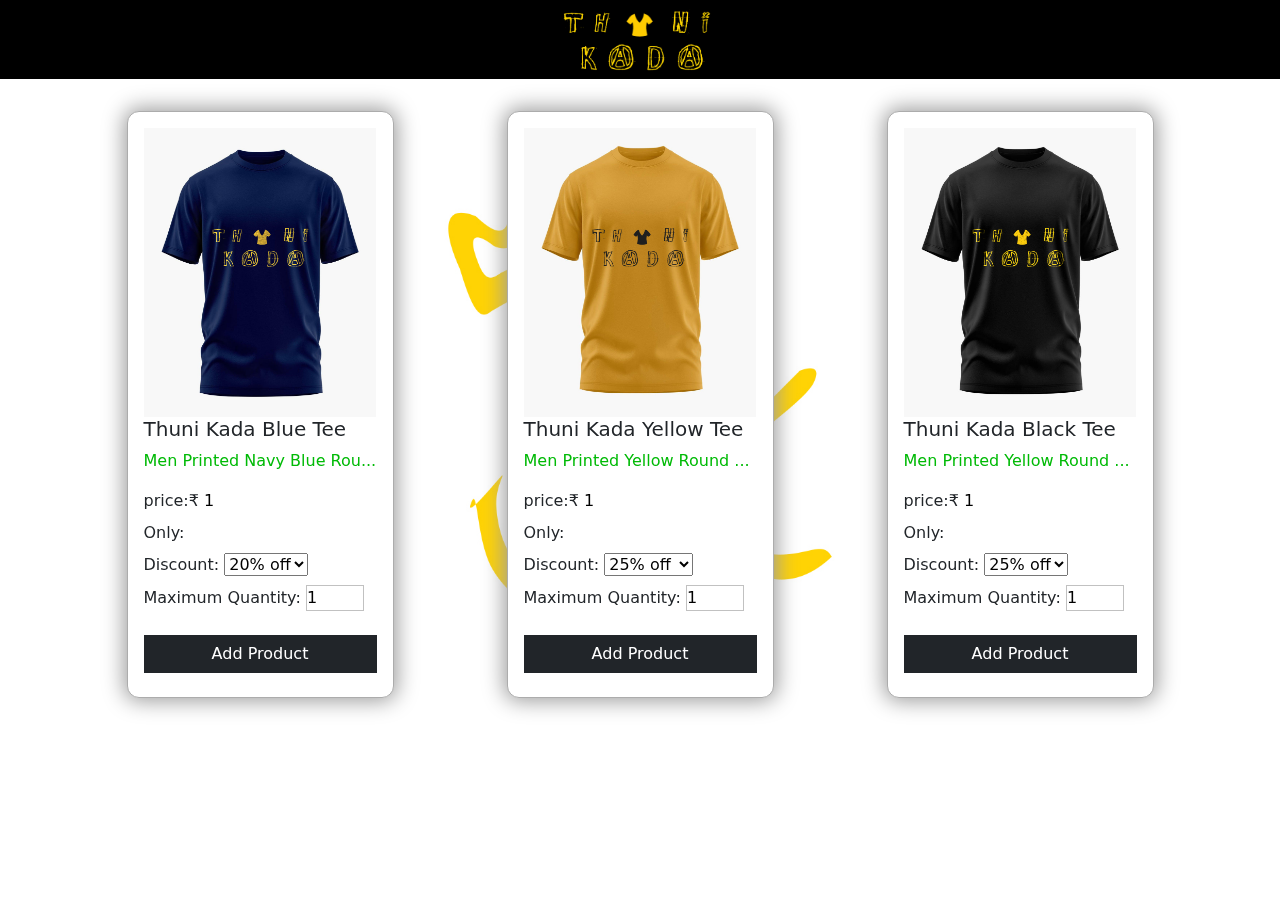
<file: index.html>
<!DOCTYPE html>
<html lang="en">

<head>
    <meta charset="UTF-8" />
    <meta name="viewport" content="width=device-width, initial-scale=1.0" />
    <title>THUNI KADA</title>

    <!-- icon -->
    <link rel="icon" type="img/jpg" href="./assets/img/logo/tk_short-logo-png-copy.png">

    <!-- stylesheet -->
    <link rel="stylesheet" href="./index.css" />

    <!-- BS CSS -->
    <link rel="stylesheet" href="./assets/bootstrap-5.2.3-dist/css/bootstrap.min.css" />

    <!-- AOS Link-->
    <link href="https://unpkg.com/aos@2.3.1/dist/aos.css" rel="stylesheet">

    <!-- BS jquery -->
    <script defer src="./assets/bootstrap-5.2.3-dist/jquery/jquery.js"></script>

    <!-- BS JS -->
    <script defer src="./assets/bootstrap-5.2.3-dist/js/bootstrap.bundle.min.js"></script>

</head>

<body>
    <div class="alert alert-warning alert-dismissible fade show position-fixed w-100" id="alert" style="display: none;"
        role="alert">
        <strong>Thuni Kada: </strong>Please select Your Discount and Type the Max Quantity
        <button type="button" class="btn-close" data-bs-dismiss="alert" aria-label="Close"></button>
    </div>
    <header>
        <div class="content bg-black">
            <img src="./assets/img/logo/thuni-kada.jpg" width="200px" class="d-block mx-auto" alt="" />
        </div>
    </header>

    <main>
        <section id="tk">
            <div class="container">
                <div class="row my-4">
                    <!-- contents starting -->
                    <!-- Navy Blue -->

                    <div class="col-12 col-md-6 col-lg-4">
                        <div data-aos="fade-up" data-aos-delay="100" data-aos-easing="ease-in-out"
                            data-aos-duration="7000" class=" d-flex justify-content-center">
                            <div class="card mt-2 mb-5 w-75">

                                <div class="contents p-3">
                                    <img src="./assets/img/products/NavyBlue_thuni-kada.jpg" class="img-fluid" height=""
                                        alt="" />

                                    <div class="l_contents">
                                        <h5 id="blue_color">Thuni Kada Blue Tee</h5>
                                        <p class="description" id="description_blue">
                                            Men Printed Navy Blue Round Neck Poly Cotton T-Shirt |
                                            Thuni Kada
                                        </p>
                                        <form class="" action="">
                                            <div class="input_div my-2">
                                                <label for="price">price:₹</label>
                                                <input class="price w-25" id="org_price_blue" type="number" min="1"
                                                    value="1" />
                                            </div>

                                            <div class="input_div my-2">
                                                <label for="offer">Only:</label>
                                                <input class="offer_price w-25 text-success" id="offer_price_blue"
                                                    readonly type="text">
                                            </div>

                                            <div class="input_div my-2">
                                                <label for="discount">Discount:</label>
                                                <select class="w-auto" id="discount_blue" name="discount"
                                                    onchange="discountPriceBlue_(event)">
                                                    <option value="20">20% off</option>
                                                    <option value="50">₹50 off</option>
                                                </select>
                                            </div>
                                            <div class="input_div my-2">
                                                <label for="quantity">Maximum Quantity:</label>
                                                <input class="quantity_input w-25" id="max_qty_blue" type="number"
                                                    value="1" min="1" />
                                            </div>
                                            <div class="input_div my-2">
                                                <input class="btn btn-dark w-100 rounded-0 mt-3" type="button"
                                                    value="Add Product" onclick="addProductBlue_()" />
                                            </div>
                                        </form>
                                    </div>
                                </div>

                            </div>
                        </div>
                    </div>

                    <!-- Yellow -->
                    <div class="col-12 col-md-6 col-lg-4 ">
                        <div data-aos="fade-up" data-aos-delay="200" data-aos-easing="ease-in-out"
                            data-aos-duration="7000" class=" d-flex justify-content-center">
                            <div class="card mt-2 mb-5 w-75">
                                <div class="contents p-3">
                                    <img src="./assets/img/products/yellow_thuni-kada.jpg" class="img-fluid" height=""
                                        alt="" />

                                    <div class="l_contents">
                                        <h5 id="yellow_color">Thuni Kada Yellow Tee</h5>
                                        <p class="description" id="description_yellow">
                                            Men Printed Yellow Round Neck Poly Cotton T-Shirt | Thuni
                                            Kada
                                        </p>
                                        <form action="">
                                            <div class="input_div my-2">
                                                <label for="price">price:₹</label>
                                                <input class="price w-25" id="org_price_yellow" type="number" min="1"
                                                    value="1" />
                                            </div>

                                            <div class="input_div my-2">
                                                <label for="offer">Only:</label>
                                                <input class="offer_price w-25 text-success" id="offer_price_yellow"
                                                    readonly type="text">
                                            </div>

                                            <div class="input_div my-2">
                                                <label for="discount">Discount:</label>
                                                <select class="w-auto" id="discount" name="discount"
                                                    onchange="discountPriceYellow_(event)">
                                                    <option value="25">25% off</option>
                                                    <option value="150">₹150 off</option>
                                                </select>
                                            </div>
                                            <div class="input_div my-2">
                                                <label for="quantity">Maximum Quantity:</label>
                                                <input class="quantity_input w-25" id="max_qty_yellow" type="number"
                                                    min="1" value="1" />
                                            </div>

                                            <div class="input_div my-2">
                                                <input class="btn btn-dark w-100 rounded-0 mt-3" type="button"
                                                    value="Add Product" onclick="addProductyellow_()" />
                                            </div>

                                        </form>
                                    </div>
                                </div>
                            </div>
                        </div>
                    </div>

                    <!-- Black -->
                    <div class="col-12 col-md-6 col-lg-4 ">
                        <div data-aos="fade-up" data-aos-delay="100" data-aos-easing="ease-in-out"
                            data-aos-duration="7000" class=" d-flex justify-content-center">
                            <div class="card mt-2 mb-5 w-75">
                                <div class="contents p-3">
                                    <img id="tk_img_black" src="./assets/img/products/black_thuni-kada.jpg"
                                        class="img-fluid" />

                                    <div class="l_contents">
                                        <h5 id="black_color">Thuni Kada Black Tee</h5>
                                        <p class="description" id="description_black">
                                            Men Printed Black Round Neck Poly Cotton T-Shirt | Thuni
                                            Kada
                                        </p>
                                        <form action="">
                                            <div class="input_div my-2">
                                                <label for="price">price:₹</label>
                                                <input class="price w-25" id="org_price_black" type="number" min="1"
                                                    value="1" />
                                            </div>

                                            <div class="input_div my-2">
                                                <label for="offer">Only:</label>
                                                <input class="offer_price w-25 text-success" id="offer_price_black"
                                                    readonly type="text">
                                            </div>

                                            <div class="input_div my-2">
                                                <label for="discount">Discount:</label>
                                                <select class="w-auto" id="discount" name="discount" required
                                                    onchange="discountPriceBlack_(event)">
                                                    <option value="25">25% off</option>
                                                    <option value="50">₹50 off</option>
                                                </select>
                                            </div>
                                            <div class="input_div my-2">
                                                <label for="quantity">Maximum Quantity:</label>
                                                <input class="quantity_input w-25" id="max_qty_black" type="number"
                                                    min="1" value="1">
                                            </div>

                                            <div class="input_div my-2">
                                                <input class="btn btn-dark w-100 rounded-0 mt-3" type="button"
                                                    value="Add Product" onclick="addProductBlack_()" />
                                            </div>
                                        </form>
                                    </div>
                                </div>
                            </div>
                        </div>
                    </div>
                </div>
        </section>
    </main>
</body>

</html>

<script>

    var org_price_blue = document.getElementById("org_price_blue").value;
    var org_price_yellow = document.getElementById("org_price_yellow").value;
    var org_price_black = document.getElementById("org_price_black").value;


    // length EO
    {
        {
            let description_Blue_ = document.getElementById("description_blue").innerText;

            if (description_Blue_.length > 20) {
                let split_Description_Blue_ = description_Blue_.substr(0, 25) + "...";
                // console.log(split_Description_Blue_);
                document.getElementById("description_blue").innerText = split_Description_Blue_;
            }
        }
        {

            let description_ = document.getElementById("description_yellow").innerText;
            if (description_.length > 20) {
                let split_Description_Yellow_ = description_.substr(0, 25) + "...";
                // console.log(split_Description_Yellow_);
                document.getElementById("description_yellow").innerText = split_Description_Yellow_;
            }
        }
        {

            let description_ = document.getElementById("description_yellow").innerText;
            if (description_.length > 20) {
                let split_Description_Black_ = description_.substr(0, 25) + "...";
                // console.log(split_Description_Black_);
                document.getElementById("description_black").innerText = split_Description_Black_;
            }
        }
    }
    // discount calculation
    var offer_Prize_Blue_;

    var offer_Prize_Yellow_;

    var offer_Prize_Black_;


    var max_Quantity_Blue_ = document.getElementById('max_qty_blue');

    var max_Quantity_Yellow_ = document.getElementById('max_qty_yellow');

    var max_Quantity_Black_ = document.getElementById('max_qty_black');

    // calculation EO
    function discountPriceBlue_(event) {
        let discount_Blue_ = event.target.value;
        console.log(discount_Blue_);

        let org_Price_Value = document.getElementById("org_price_blue").value;
        // console.log(org_Price_Value);

        // var offer_Price_Input = document.getElementById("offer_price").style="display:none;";
        if (discount_Blue_ == 20) {
            offer_Prize_Blue_ = org_Price_Value - org_Price_Value * (discount_Blue_ / 100);

            document.getElementById("org_price_blue").style = "color: red; text-decoration: line-through;";

        } else if (discount_Blue_ == 50) {
            offer_Prize_Blue_ = org_Price_Value - discount_Blue_;
            document.getElementById("org_price_blue").style = "color: red; text-decoration: line-through;";
        }
        offer_Prize_Blue_ = '₹' + offer_Prize_Blue_;

        document.getElementById("offer_price_blue").value = offer_Prize_Blue_;

        console.log("blue offer Price", offer_Prize_Blue_);
    }
    function discountPriceYellow_(event) {
        let discount_Yellow_ = event.target.value;
        console.log(discount_Yellow_);

        let org_Price_Value = document.getElementById("org_price_yellow").value;
        // console.log(org_Price_Value);

        // var offer_Price_Input = document.getElementById("offer_price").style="display:none;";
        if (discount_Yellow_ == 25) {
            offer_Prize_Yellow_ = org_Price_Value - org_Price_Value * (discount_Yellow_ / 100);

            document.getElementById("org_price_yellow").style = "color: red; text-decoration: line-through;";

        } else if (discount_Yellow_ == 150) {
            offer_Prize_Yellow_ = org_Price_Value - discount_Yellow_;
            document.getElementById("org_price_yellow").style = "color: red; text-decoration: line-through;";
        }
        offer_Prize_Yellow_ = '₹' + offer_Prize_Yellow_;

        document.getElementById("offer_price_yellow").value = offer_Prize_Yellow_;

        console.log('offer yellow', offer_Prize_Yellow_);
    }
    function discountPriceBlack_(event) {
        let discount_Black_ = event.target.value;
        // console.log(discount_Black_);

        let org_Price_Value = document.getElementById("org_price_black").value;
        // console.log(org_Price_Value);

        // var offer_Price_Input = document.getElementById("offer_price").style="display:none;";
        if (discount_Black_ == 25) {
            offer_Prize_Black_ = org_Price_Value - org_Price_Value * (discount_Black_ / 100);

            document.getElementById("org_price_black").style = "color: red; text-decoration: line-through;";

        } else if (discount_Black_ == 50) {
            offer_Prize_Black_ = org_Price_Value - discount_Black_;
            document.getElementById("org_price_black").style = "color: red; text-decoration: line-through;";
        }
        offer_Prize_Black_ = '₹' + offer_Prize_Black_;

        document.getElementById("offer_price_black").value = offer_Prize_Black_;

        console.log(offer_Prize_Black_);
    }


    //add product EO

    function addProductBlue_() {
        let tk_color_blue_ = document.getElementById("blue_color").innerText;
        console.log(tk_color_blue_);
        if (offer_Prize_Blue_ && max_Quantity_Blue_.value) {
            localStorage.setItem("color", tk_color_blue_);
            localStorage.setItem("discount", offer_Prize_Blue_);
            localStorage.setItem("quantity", parseInt(max_Quantity_Blue_.value));
            localStorage.setItem("org_price", org_price_blue);
            window.location.href = "product-info.html";
        } else {
            document.getElementById("alert").style = "display:block;";
            // alert("Please select Your Discount and Type the Max Quantity");
            // if (max_Quantity_Black_.value == 0){
            // }
            // alert("Please select Your Discount");
            // console.log(offer_Prize_Blue_);
        }
    }
    // product yellow
    function addProductyellow_() {
        let tk_color_yellow_ = document.getElementById("yellow_color").innerText;
        console.log(tk_color_yellow_);
        if (offer_Prize_Yellow_ && max_Quantity_Yellow_.value) {
            localStorage.setItem("color", tk_color_yellow_);
            localStorage.setItem("discount", offer_Prize_Yellow_);
            localStorage.setItem("quantity", parseInt(max_Quantity_Yellow_.value));
            localStorage.setItem("org_price", org_price_yellow);

            window.location.href = "product-info.html";
        } else {
            document.getElementById("alert").style = "display:block;";
            // alert("Please select Your Discount and Type the Max Quantity");
        }
        console.log(offer_Prize_Yellow_);
    }
    // product black
    function addProductBlack_() {
        let tk_color_black_ = document.getElementById("black_color").innerText;
        console.log(tk_color_black_);
        if (offer_Prize_Black_ && max_Quantity_Black_.value) {
            localStorage.setItem("color", tk_color_black_);
            localStorage.setItem("discount", offer_Prize_Black_);
            localStorage.setItem("quantity", max_Quantity_Black_.value);
            localStorage.setItem("org_price", org_price_black);

            window.location.href = "product-info.html";
        } else {
            document.getElementById("alert").style = "display:block;";
            // alert("Please select Your Discount and Type the Max Quantity");
        }
        console.log(offer_Prize_Black_);
    }



















</script>
<script src="https://unpkg.com/aos@2.3.1/dist/aos.js"></script>

<script>
    AOS.init();
</script>
</file>
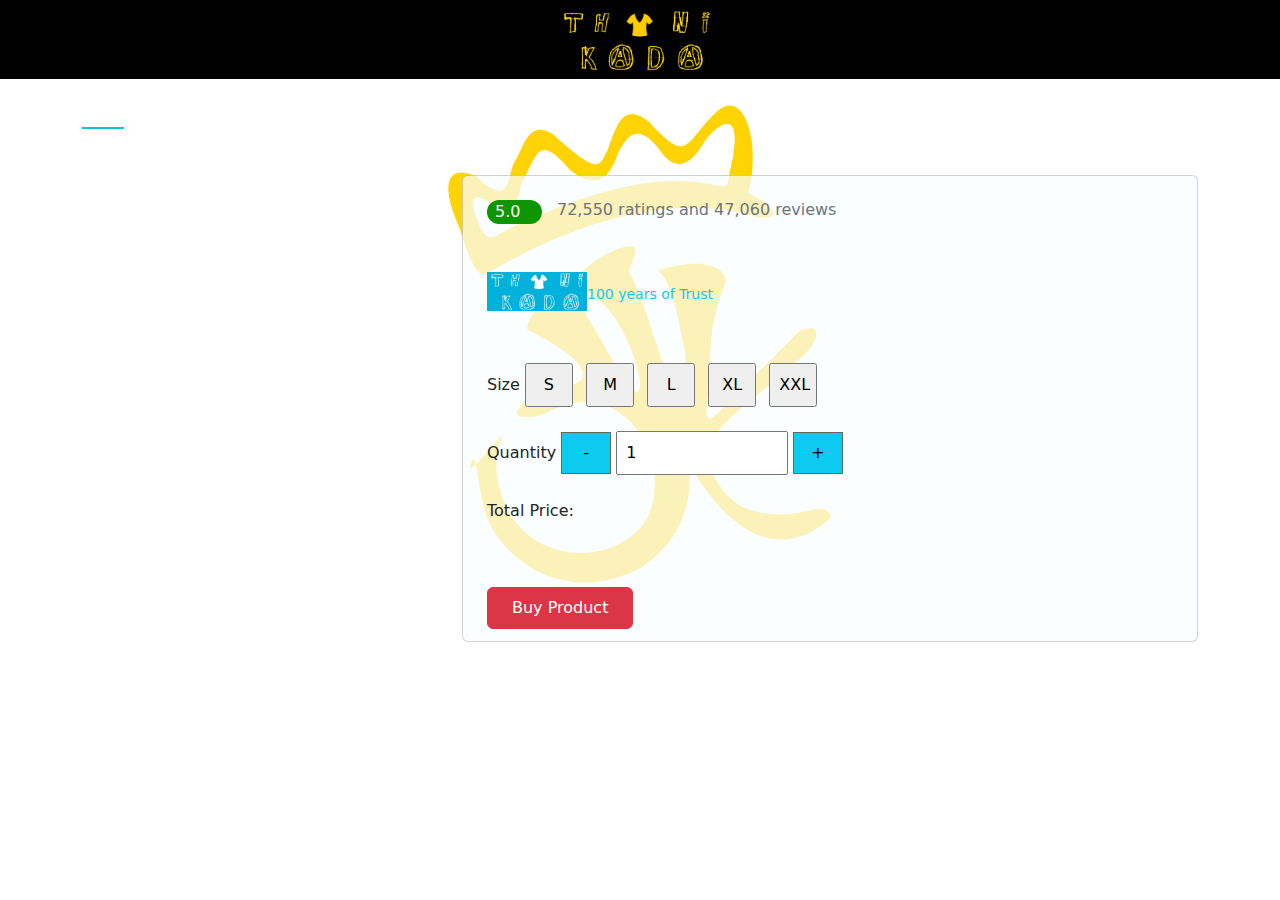
<file: product-info.html>
<!DOCTYPE html>
<html lang="en">

<head>
    <meta charset="UTF-8">
    <meta name="viewport" content="width=device-width, initial-scale=1.0">
    <title>Thuni Kada</title>

    
    <!-- icon -->
    <link rel="icon" type="img/jpg" href="./assets/img/logo/tk_short-logo-png-copy.png">

    <!-- icon link cdn -->
    <link rel="stylesheet" href="https://cdnjs.cloudflare.com/ajax/libs/font-awesome/6.5.1/css/all.min.css"
        integrity="sha512-DTOQO9RWCH3ppGqcWaEA1BIZOC6xxalwEsw9c2QQeAIftl+Vegovlnee1c9QX4TctnWMn13TZye+giMm8e2LwA=="
        crossorigin="anonymous" referrerpolicy="no-referrer" />

    <!-- stylesheet -->
    <link rel="stylesheet" href="./product-info.css">

    <!-- BS CSS -->
    <link rel="stylesheet" href="./assets/bootstrap-5.2.3-dist/css/bootstrap.min.css">

    <!-- BS jquery -->
    <!-- <script defer src="./assets/bootstrap-5.2.3-dist/jquery/jquery.js"></script> -->
    <script defer src="./assets/bootstrap-5.2.3-dist/jquery/jquery.min.js"></script>

    <!-- BS JS -->
    <script defer src="./assets/bootstrap-5.2.3-dist/js/bootstrap.bundle.min.js"></script>
</head>

<body>
    <header>
        <div class="content bg-black">
            <img src="./assets/img/logo/thuni-kada.jpg" width="200px" class="d-block mx-auto" alt="" />
        </div>
    </header>

    <main>

        <section id="tk_product">
            <div class="container my-5">
                <div class="row">
                    <div class="col-12 col-md-4 col-lg-4">
                        <div class="img_content ">
                            <h2 class="afr_line" id="color_h3"></h2>
                            <img id="img_blue" class="img-fluid rounded" src="./assets/img/products/NavyBlue_thuni-kada.jpg"
                                style="display: none;">
                            <img id="img_yellow" class="img-fluid rounded" src="./assets/img/products/yellow_thuni-kada.jpg"
                                style="display: none;">
                            <img id="img_black" class="img-fluid rounded" src="./assets/img/products/black_thuni-kada.jpg"
                                style="display: none;">
                        </div>
                    </div>
                    <div class="col-12 col-md-8 col-lg-8">
                        <div class="l_content card p-2 px-4 mt-5">
                            <h2 id="color_name_output"></h2>
                            <h5 class="text-success" id="tk_description_blue" style=" display: none;">Men Printed Navy
                                Blue Round
                                Neck Poly Cotton T-Shirt
                                | Thuni Kada</h5>
                            <h5 class="text-success" id="tk_description_yellow" style=" display: none;">Men Printed
                                Yellow Round
                                Neck Poly Cotton T-Shirt
                                | Thuni Kada</h5>
                            <h5 class="text-success" id="tk_description_black" style=" display: none;">Men Printed Black Round Neck Poly Cotton T-Shirt 
                                | Thuni Kada</h5>
                            <div class="position-relative my-2">
                                <div class="star_rating rounded-5">
                                    <p class="p1 ms-2 text-light">5.0<i class="fa-solid fa-star position-relative "></i>
                                    </p>
                                </div>

                                <div class="reviews text-secondary position-absolute">72,550 ratings and 47,060 reviews
                                </div>
                            </div>
                            <div class="d-flex align-items-center">
                                <h3 class="text-success me-3" id="tk_discount"></h3> 
                            </div>

                            <div class="my-lg-3 my-md-1">
                                <h4><img class="tk_brand_img" src="./assets/img/logo/thuni-kada-cart.jpg" alt=""><span
                                        class="tk_brand_trust text-info ">100 years of Trust</span></h4>
                            </div>

                            <form class="size_form  my-md-1" action="">
                                <div class="size my-3 my-lg-4 my-md-1 text-nowrap">
                                    <label for="size">Size</label>
                                    <input class="tk_size tk_size_s p-2 me-1 me-md-2" type="button" value="S">
                                    <input class="tk_size tk_size_m p-2 me-1 me-md-2" type="button" value="M">
                                    <input class="tk_size tk_size_l p-2 me-1 me-md-2" type="button" value="L">
                                    <input class="tk_size tk_size_xl p-2 me-1 me-md-2" type="button" value="XL">
                                    <input class="tk_size tk_size_xxl p-2 me-1 me-md-2" type="button" value="XXL">
                                    <p class="text-danger" id="select_size_warning" style="display: none;">Select Your
                                        Size*</p>
                                </div>

                                <div class="quantity my-lg-4 my-md-3 text-nowrap">
                                    <label for="quantity">Quantity</label>
                                    <!-- <input class="quant_ind plus p-2  " type="button" value="+"> -->

                                    <!-- <button class="quant_ind plus p-2" onclick="minus()">-</button> -->
                                    <input class="quant_ind minus bg-info p-2" value="-" onclick="minus()"
                                        type="button">
                                    <input class="p-2 w-25" id="quantity_count" type="number" name="" value="1"
                                        readonly>
                                    <input class="quant_ind minus bg-info p-2  position-relative " value="+"
                                        onclick="plus()" type="button">
                                    <!-- <button class="quant_ind minus p-2  position-relative " onclick="plus()">+</button> -->

                                    <!-- <input class="p-2 w-25" type="text" readonly>
                                    <input class="quant_ind minus p-2  position-relative " type="button" value="-"> -->
                                </div>

                                <div class="mt-lg-3">
                                    <p class="tk_total">Total Price: <span class="text-success"
                                            id="tk_total_price"></span></p>
                                </div>
                                <input class="btn btn-danger mt-lg-5 p-2 px-4 mt-md-2" type="button" value="Buy Product" onclick="buyProduct_()">
                            </form>
                        </div>
                    </div>
                </div>
            </div>
        </section>
    </main>

</body>

<script>
    //local storage
    var color_ = localStorage.getItem("color"); //color of the tee for img and h and description
    var discount_price_ = localStorage.getItem("discount"); // discount
    var max_Quantity_ = localStorage.getItem("quantity"); //quantity
    var org_price = localStorage.getItem("org_price"); //orginal price
    

    //fare use
    var color_h3 = document.getElementById("color_h3");
    var blue_img = document.getElementById('img_blue').src;
    var yellow_img = document.getElementById('img_yellow').src;
    var black_img = document.getElementById('img_black').src;
    // console.log(blue_img);
    // console.log(yellow_img);
    // console.log(black_img);

    // document.getElementById(pre_org_price) = org_price;
    // org_price = document.getElementById(pre_org_price);

    var quantity_count = document.getElementById('quantity_count');
    var tk_total_price = document.getElementById('tk_total_price');
    var select_size_warning = document.getElementById('select_size_warning');
    var current_value;

    // console.log(discount_substr_);
    var discount_substr_ = discount_price_.substr("1");


    // + | - plus or minus
    {
        function plus() {
            console.log(max_Quantity_);
            console.log(quantity_count.value);
            console.log(typeof(max_Quantity_));
            console.log(parseInt(max_Quantity_) > quantity_count.value);
            if (parseInt(max_Quantity_) > quantity_count.value) {
                quantity_count.value++;
                current_value = discount_substr_ * quantity_count.value;
                // console.log(discount_substr_);
                // console.log(quantity_count.value);
                current_value = '₹' + current_value;
                tk_total_price.innerText = current_value;
                // console.log(current_value);

            }
        }

        function minus() {
            if (quantity_count.value > 1) {
                quantity_count.value--;
                current_value = quantity_count.value * discount_substr_;
                current_value = '₹' + current_value;
                tk_total_price.innerText = current_value;
                // console.log(current_value);
            }
        }
    }



    // document.getElementById("color_name_output").innerText = color_;
    // console.log(color_);
    // console.log(discount_price_)
    // let dnfkn = document.createElement("tk_description").innerText;
    // console.log(dnfkn);

    // color_ = color_h3.innerText;
    color_h3.innerText = color_;
    // display accordingly
    if (color_ == "Thuni Kada Blue Tee") {
        document.getElementById('img_blue').style = "display:block;";
        document.getElementById('tk_description_blue').style = "display:block";
        document.getElementById('tk_discount').innerText = discount_price_;

    }
    else if (color_ == "Thuni Kada Yellow Tee") {
        document.getElementById('img_yellow').style = "display:block;";
        document.getElementById('tk_description_yellow').style = "display:block";
        document.getElementById('tk_discount').innerText = discount_price_;

    }
    if (color_ == "Thuni Kada Black Tee") {
        document.getElementById('img_black').style = "display:block;";
        document.getElementById('tk_description_black').style = "display:block";
        document.getElementById('tk_discount').innerText = discount_price_;

    }



    // size 
    var tk_size = document.querySelectorAll(".tk_size");
    var tk_size_value;
    for (var i = 0; i < tk_size.length; i++) {
        tk_size[i].addEventListener("click", function () {
            tk_size_value = this.value;

            // alert("u touched ");
            // console.log(tk_size_value);

        });
    }
    // buy product
    function buyProduct_() {

        if (tk_size_value) {
            // console.log(tk_size_value);
            localStorage.setItem("h3_color", color_);
            localStorage.setItem("quantity", quantity_count.value);
            localStorage.setItem("size", tk_size_value);
            localStorage.setItem("total", tk_total_price.innerText);
            localStorage.setItem("discount", discount_price_);
            window.location.href = "buying.html";
            if (color_ == "Thuni Kada Blue Tee") {
                localStorage.setItem("img", blue_img);
                window.location.href = "buying.html";

            }
            else if (color_ == "Thuni Kada Yellow Tee") {
                localStorage.setItem("img", yellow_img);
                window.location.href = "buying.html";

            }
            if (color_ == "Thuni Kada Black Tee") {
                localStorage.setItem("img", black_img);
                window.location.href = "buying.html";

            }
            // console.log(quantity_count.value);
            // console.log(tk_size_value);
            // console.log(tk_total_price.innerText);
        } else {

            document.getElementById("select_size_warning").style = "display:block;";
        }
    }











    // buttons activation
    let buttons = document.querySelectorAll(".tk_size");

    let previousButton = null;

    for (let button of buttons) {
        button.addEventListener("click", function () {
            // If there is a previous button, remove the selected class from it
            if (previousButton) {
                previousButton.classList.remove("selected");
            }

            // Add the selected class to the current button
            button.classList.add("selected");

            // Update the previous button to the current button
            previousButton = button;
        });
    }
</script>


</html>
</file>
<file: index.css>
* {
    margin: 0;
    padding: 0;
    box-sizing: border-box;
}

body {
    background-color: #e9e9e9;
    background-image: url(./assets/img/logo/tk_short-logo-copy.jpg);
    background-position: center;
    background-size: cover;
    background-repeat: no-repeat;

}

#alert {
    transition: all .2s;
    z-index: 1000;
}

#tk .container .row .card {
    cursor: pointer;
    transition: .3s ease-out;
}

#tk .container .row .card {
    -webkit-box-shadow: 0px 0px 21px 3px rgba(156, 156, 156, 1);
    -moz-box-shadow: 0px 0px 21px 3px rgba(156, 156, 156, 1);
    box-shadow: 0px 0px 21px 3px rgba(156, 156, 156, 1);

    border-radius: 12px 12px 12px 12px;
    -moz-border-radius: 12px 12px 12px 12px;
    -webkit-border-radius: 12px 12px 12px 12px;
    border: 1px solid #acacac;
}

#tk .container .row .card:hover {
    -webkit-box-shadow: 0px 0px 9px 5px rgba(79, 79, 79, 1);
    -moz-box-shadow: 0px 0px 9px 5px rgba(79, 79, 79, 1);
    box-shadow: 0px 0px 9px 5px rgba(79, 79, 79, 1);

    border-radius: 50px 50px 0px 1px;
    -moz-border-radius: 50px 50px 0px 1px;
    -webkit-border-radius: 50px 50px 0px 1px;
    border: 1px solid #acacac;

}


#tk .container .row .contents p {
    color: #00ba06;
}

#tk .container .row .contents p:hover {
    text-decoration: underline 1px;
}

#tk .container .row .contents form .price,
#tk .container .row .contents form .offer_price {
    border: none;

}

#tk .container .row .contents form .price:focus,
#tk .container .row .contents form .quantity_input:focus,
#tk .container .row .contents form .offer_price:focus {
    outline: none;

}

#tk .container .row .contents form .quantity_input {
    width: 30px;
    border: 1px solid #5252525c;
}

#tk .container .row .contents form .btn:hover {
    color: rgb(255, 238, 0);
}
</file>
<file: product-info.css>
* {
    margin: 0;
    padding: 0;
    box-sizing: border-box;
}

body {
    background-color: #e9e9e9;
    background-image: url(./assets/img/logo/tk_short-logo-copy.jpg);
    background-position: center;
    background-size: cover;
    background-repeat: no-repeat;

}

.afr_line::after {
    content: " ";
    display: block;
    height: 2px;
    width: 42px;
    background-color: #13c3d7;
}


#tk_product .container .row .l_content .star_rating {
    background-color: #0f9500;

    width: 55px;
}

#tk_product .fa-star {
    font-size: 10px;
    bottom: 2.5px;
    left: 3px;
}

#tk_product .reviews {
    left: 70px;
    bottom: 18px;
}
#tk_product .container .row .l_content  {
    background-color: #fafeffb8;
    
}

#tk_product .container .row .l_content .tk_brand_img {
    width: 100px;
}

#tk_product .container .row .l_content .tk_brand_trust {
    font-size: 14px;
    font-weight: 400;

}

#tk_product .container .row .l_content .size_form .tk_size {
    width: 48px;
}

.tk_size:active {
    background-color: #00a4e0;
    border: 1px solid #656565;
}

.selected {
    background-color: rgb(0, 195, 255);
    color: #ffffff;
    border: 1px solid #656565;
}

#tk_product .container .row .l_content .size_form .quantity .quant_ind {
    background-color: #005295;
    border: 1px solid #656565;
}

.full-screen-image {
    margin-top: 100px;
    width: 100%;
    height: 100%;
    
}


#tk_product .container .row .l_content .size_form .quantity .quant_ind {
    width: 50px;
}

#tk_product .container .row .l_content .size_form .quantity .quant_ind.minus {
    right: px;
}

p.tk_total {
    font-weight: 500;
}


@media only screen and (max-width: 600px) {
    #tk_product .reviews {
    left: 70px;
    bottom: -7px;
}
}
</file>
